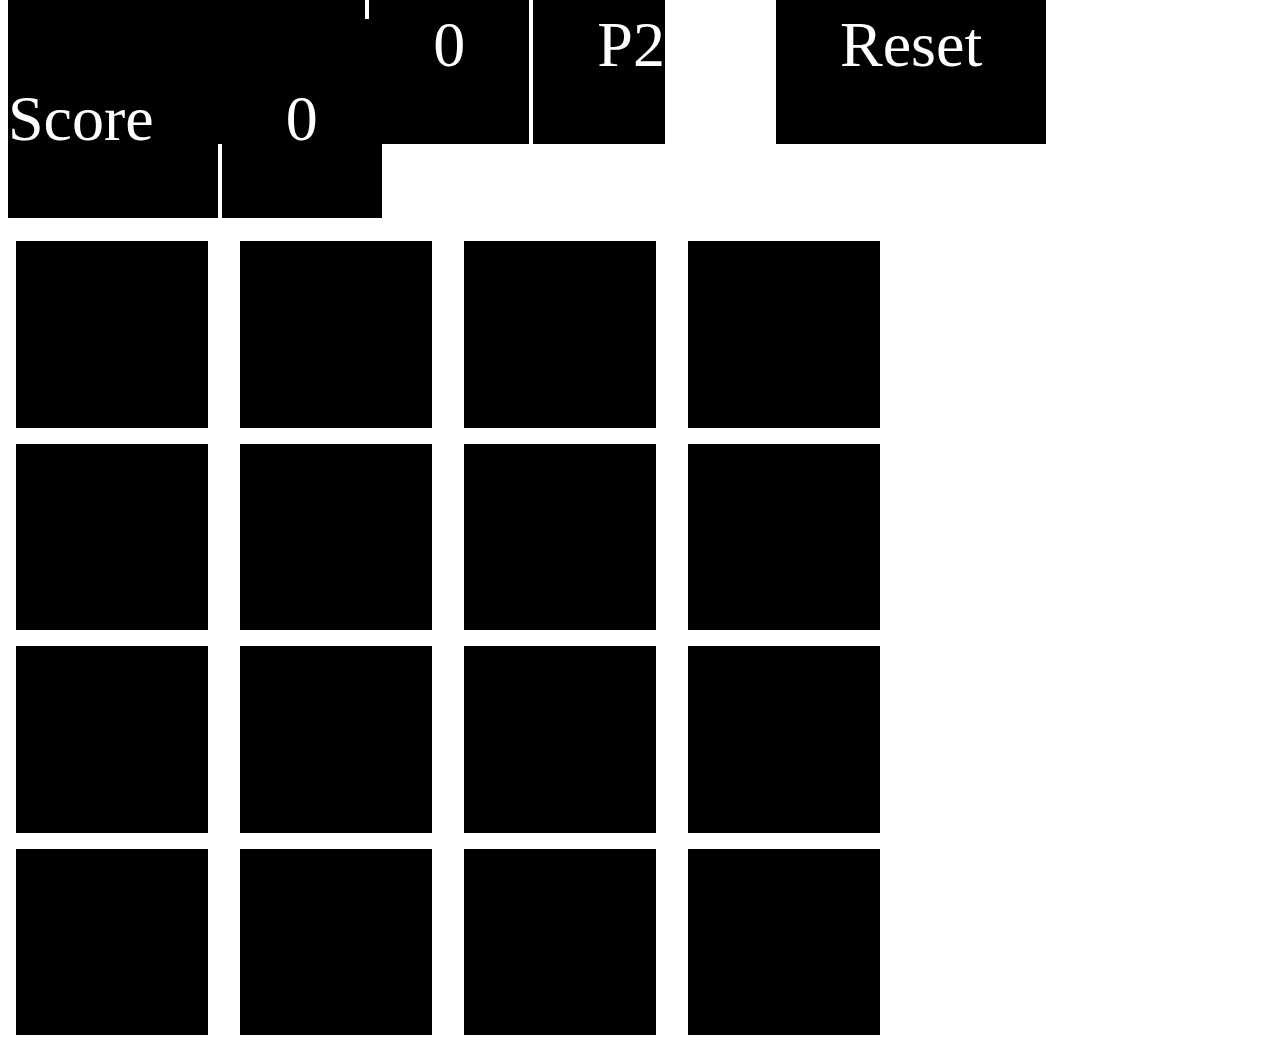
<file: index.html>
<!DOCTYPE html>
<html>

	<head>

		<!-- meta tags and title -->
		<meta charset="UTF-8">
		<meta name="viewport" content="width=device-width, initial-scale=1.0">
		<title>Memory Match</title>

		<!-- external and on-page CSS goes here -->
		<link rel="stylesheet" href="styles.css" media="all">
		<style>
			/* on-page CSS, if any, goes here -- otherwise delete this section */
		</style>

		<!-- external and on-page JavaScript goes here -->
		<script type="text/javascript" src="scripts.js" defer></script>
		<script>
			// on-page JavaScript, if any, goes here -- otherwise delete this section
		</script>

	</head>

	<body>
	   <div id = "scores">
	       <a>P1 Score</a>
	       <a id = "p1">0</a>
	       <a>P2 Score</a>
	       <a id = "p2">0</a>
       </div>
       <div id = "button">
	       <a>Reset</a>
	   </div>
	   
	    <div id = "container">
	       
	   </div>

	</body>

</html>
</file>
<file: styles.css>
#container {
  width: 70vw;
  height: 90vh;
  display: grid;
  grid-template-columns: auto auto auto auto;
  grid-template-rows: auto auto auto auto;
}

#container a {
  width: 15vw;
  margin: 0.25em;
  background-color: black;
  background-image: none;
  color: black;
  text-align: center;
  font-size: 32px;
  background-position: center top;
  background-repeat: no-repeat;
  background-size: cover;
}

#container a:hover {
  border-style: solid;
  border-color: maroon;
}

#button {
    width: 20vw;
    height: 25vh;
    float: left;
}

#button a {
  padding: 1em;
  background-color: black;
  text-align: center;
  font-size: 64px;
  color: white;
}

#button a:hover {
  background-color: grey;
}

#scores {
    width: 60vw;
    height: 25vh;
    float: left;
}

#scores a {
  padding: 1em;
  background-color: black;
  text-align: center;
  font-size: 64px;
  color: white;
}
</file>
